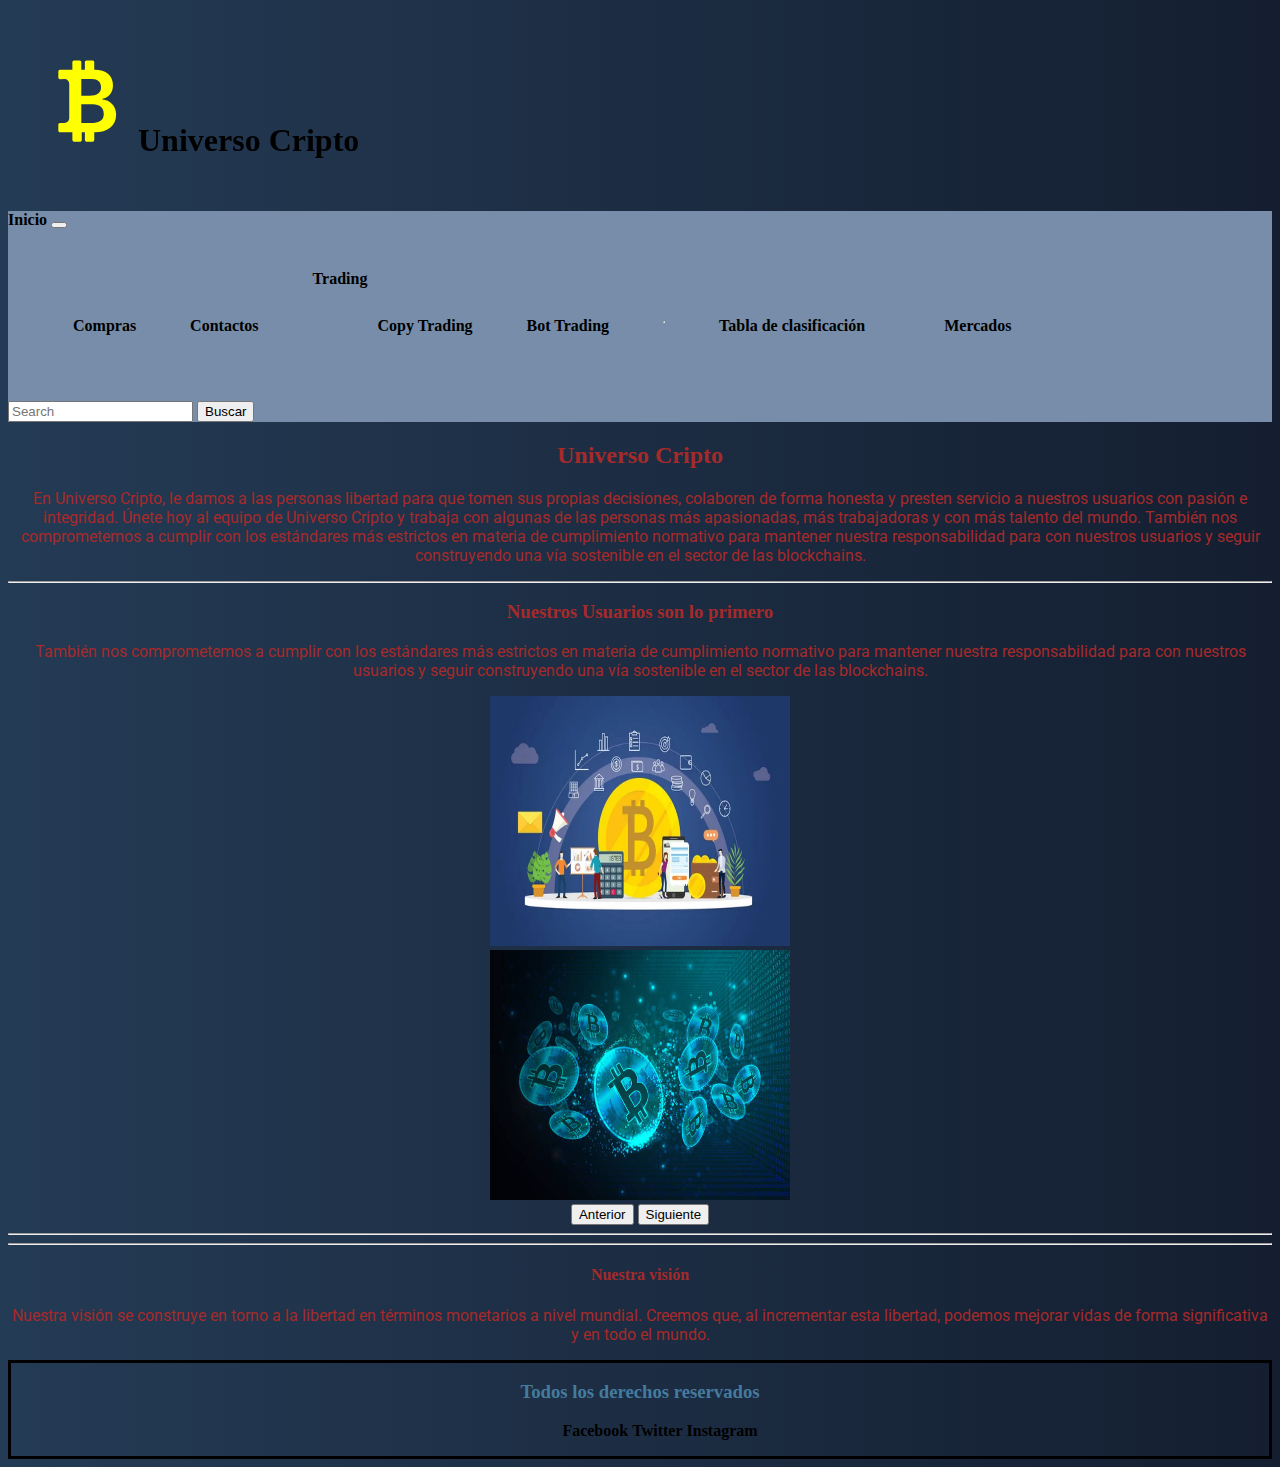
<file: index.html>
<!DOCTYPE html>
<html lang="en">

<head>
  <!-- Metadatos -->
  <meta charset="UTF-8">
  <!-- Metadatos -->
  <meta name="description"
    content="Exchange de criptomonedas, Universo Cripto: operamos el mayor Exchange de Bitcoin y criptomonedas del mundo por volumen.">
  <meta http-equiv="X-UA-Compatible" content="IE=edge">
  <meta name="viewport" content="width=device-width, initial-scale=1.0">
  <!-- titulo -->
  <title>Universo Cripto | universocripto.com</title>
  <!-- Favicom -->
  <link rel="icon" type="image/x-icon" href="/img/eth.png">
  <!-- BootStrap -->
  <link href="https://cdn.jsdelivr.net/npm/bootstrap@5.3.0-alpha1/dist/css/bootstrap.min.css" rel="stylesheet"
    integrity="sha384-GLhlTQ8iRABdZLl6O3oVMWSktQOp6b7In1Zl3/Jr59b6EGGoI1aFkw7cmDA6j6gD" crossorigin="anonymous">
  <!-- AOS -->
  <link href="https://unpkg.com/aos@2.3.1/dist/aos.css" rel="stylesheet">
  <!-- css -->
  <link rel="stylesheet" href="css/estilo.css">
</head>

<body class="cuerpoInicio">
  <header>

    <!-- AOS fade-right -->
    <h1 data-aos="fade-right" class="border border-warning">
      <!-- Icono -->
      <svg xmlns="http://www.w3.org/2000/svg" width="100" height="100" fill="yellow" class="iconoBtc"
        viewBox="0 0 16 16">
        <path
          d="M5.5 13v1.25c0 .138.112.25.25.25h1a.25.25 0 0 0 .25-.25V13h.5v1.25c0 .138.112.25.25.25h1a.25.25 0 0 0 .25-.25V13h.084c1.992 0 3.416-1.033 3.416-2.82 0-1.502-1.007-2.323-2.186-2.44v-.088c.97-.242 1.683-.974 1.683-2.19C11.997 3.93 10.847 3 9.092 3H9V1.75a.25.25 0 0 0-.25-.25h-1a.25.25 0 0 0-.25.25V3h-.573V1.75a.25.25 0 0 0-.25-.25H5.75a.25.25 0 0 0-.25.25V3l-1.998.011a.25.25 0 0 0-.25.25v.989c0 .137.11.25.248.25l.755-.005a.75.75 0 0 1 .745.75v5.505a.75.75 0 0 1-.75.75l-.748.011a.25.25 0 0 0-.25.25v1c0 .138.112.25.25.25L5.5 13zm1.427-8.513h1.719c.906 0 1.438.498 1.438 1.312 0 .871-.575 1.362-1.877 1.362h-1.28V4.487zm0 4.051h1.84c1.137 0 1.756.58 1.756 1.524 0 .953-.626 1.45-2.158 1.45H6.927V8.539z" />
      </svg>Universo Cripto
    </h1>

    <!-- Menú NavBar de navegación-->
    <nav class="navbar navbar-expand-md colorFondo">
      <div class="container-fluid">
        <a class="navbar-brand" href="index.html">Inicio</a>
        <button class="navbar-toggler" type="button" data-bs-toggle="collapse" data-bs-target="#navbarSupportedContent"
          aria-controls="navbarSupportedContent" aria-expanded="false" aria-label="Toggle navigation">
          <span class="navbar-toggler-icon"></span>
        </button>
        <div class="collapse navbar-collapse" id="navbarSupportedContent">
          <ul class="navbar-nav me-auto mb-2 mb-lg-0">
            <li class="nav-item">
              <a class="nav-link active" aria-current="page" href="page/compras.html">Compras</a>
            </li>
            <li class="nav-item">
              <a class="nav-link" href="page/contacto.html">Contactos</a>
            </li>
            <li class="nav-item dropdown">
              <a class="nav-link dropdown-toggle" href="#" role="button" data-bs-toggle="dropdown"
                aria-expanded="false">
                Trading
              </a>
              <ul class="dropdown-menu">
                <li><a class="dropdown-item" href="page/trading.html">Copy Trading</a></li>
                <li><a class="dropdown-item" href="#">Bot Trading</a></li>
                <li>
                  <hr class="dropdown-divider">
                </li>
                <li><a class="dropdown-item" href="#">Tabla de clasificación</a></li>
              </ul>
            </li>
            <li class="nav-item">
              <a class="nav-link" href="page/mercados.html">Mercados</a>
            </li>
          </ul>
          <form class="d-flex" role="search">
            <input class="form-control me-2" type="search" placeholder="Search" aria-label="search">
            <button class="btn btn-outline-success" type="submit">Buscar</button>
          </form>
        </div>
      </div>
    </nav>

  </header>
  <main class="texto">
    <h2>Universo Cripto</h2>
    <p>En Universo Cripto, le damos a las personas libertad para que tomen sus propias decisiones, colaboren de forma
      honesta y presten servicio a nuestros usuarios con pasión e integridad. Únete hoy al equipo de Universo Cripto y
      trabaja con algunas de las personas más apasionadas, más trabajadoras y con más talento del mundo.
      También nos comprometemos a cumplir con los estándares más estrictos en materia de cumplimiento normativo para
      mantener nuestra responsabilidad para con nuestros usuarios y seguir construyendo una vía sostenible en el sector
      de las blockchains.
    </p>
    <hr>
    <h3>Nuestros Usuarios son lo primero</h3>
    <p>También nos comprometemos a cumplir con los estándares más estrictos en materia de cumplimiento normativo para
      mantener nuestra responsabilidad para con nuestros usuarios y seguir construyendo una vía sostenible en el sector
      de las blockchains.</p>
    <!-- carrousel -->
    <div id="carouselExample" class="carousel slide">
      <div class="carousel-inner">
        <div class="carousel-item active">
          <img src="img/imagen cripto index.jpg" class="d-block w-100 h-100" alt="imagen de criptomonedas">
        </div>
        <div class="carousel-item">
          <img src="img/imagen cripto index 2.jpg" class="d-block w-100 h-100" alt="otra imagen de cripto">
        </div>
      </div>
      <button class="carousel-control-prev" type="button" data-bs-target="#carouselExample" data-bs-slide="prev">
        <span class="carousel-control-prev-icon" aria-hidden="true"></span>
        <span class="visually-hidden">Anterior</span>
      </button>
      <button class="carousel-control-next" type="button" data-bs-target="#carouselExample" data-bs-slide="next">
        <span class="carousel-control-next-icon" aria-hidden="true"></span>
        <span class="visually-hidden">Siguiente</span>
      </button>
    </div>
    <hr>
    <hr>
    <h4>Nuestra visión</h4>
    <p>Nuestra visión se construye en torno a la libertad en términos monetarios a nivel mundial. Creemos que, al
      incrementar esta libertad, podemos mejorar vidas de forma significativa y en todo el mundo.</p>
  </main>


  <!-- Footer -->
  <footer class="final">
    <h3>Todos los derechos reservados</h3>
    <ul>
      <li>
        <a href="https://www.facebook.com/" target="_blank">Facebook</a>
        <a href="https://twitter.com/" target="_blank">Twitter</a>
        <a href="https://instagram.com" target="_blank">Instagram</a>
      </li>
    </ul>
  </footer>


  <!-- Bootstrap Script -->
  <script src="https://cdn.jsdelivr.net/npm/bootstrap@5.3.0-alpha1/dist/js/bootstrap.bundle.min.js"
    integrity="sha384-w76AqPfDkMBDXo30jS1Sgez6pr3x5MlQ1ZAGC+nuZB+EYdgRZgiwxhTBTkF7CXvN"
    crossorigin="anonymous"></script>
  <!-- AOS Script -->
  <script src="https://unpkg.com/aos@2.3.1/dist/aos.js"></script>
  <!-- Función para inicializar AOS -->
  <script>
    AOS.init();
  </script>
</body>

</html>
</file>
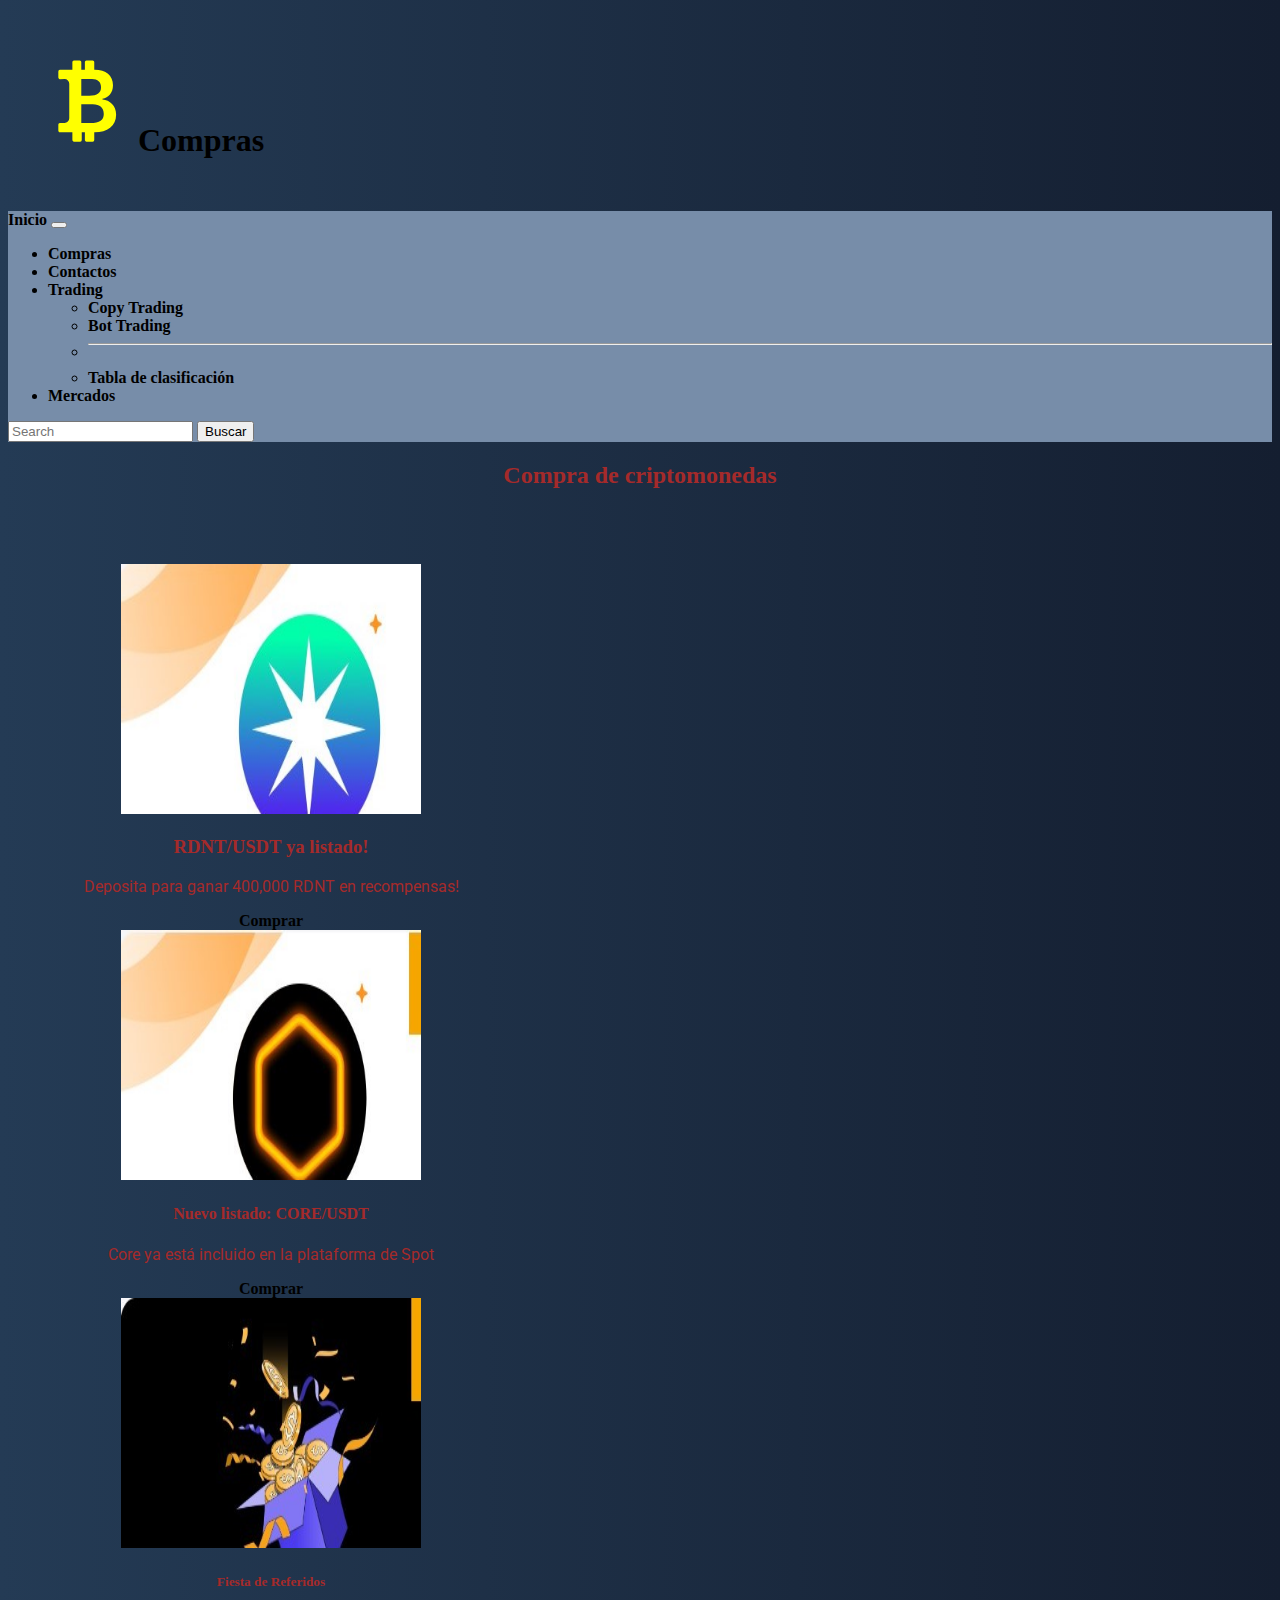
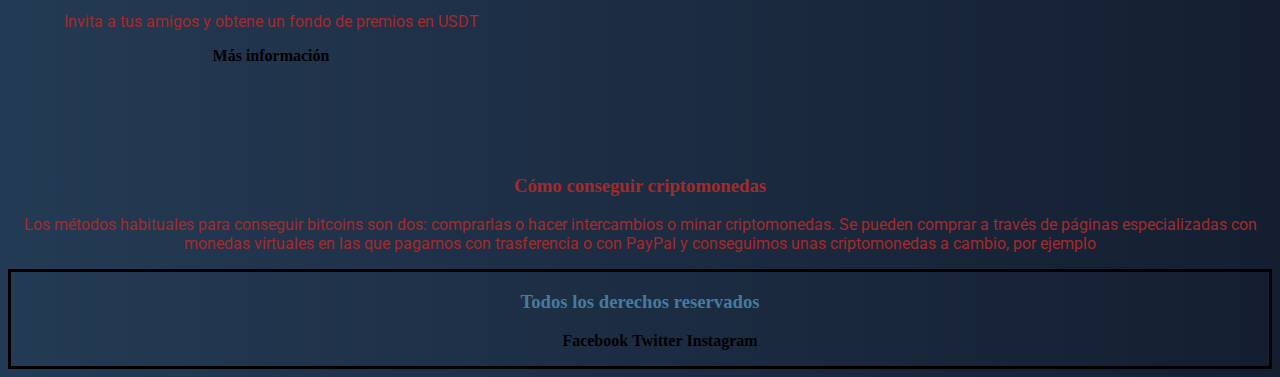
<file: page/compras.html>
<!DOCTYPE html>
<html lang="en">

<head>
    <meta charset="UTF-8">
    <meta http-equiv="X-UA-Compatible" content="IE=edge">
    <meta name="viewport" content="width=device-width, initial-scale=1.0">
    <title>Compras | universocripto.com</title>
    <!-- Favicom -->
    <link rel="icon" type="image/x-icon" href="/img/eth.png">
    <!-- BootStrap -->
    <link href="https://cdn.jsdelivr.net/npm/bootstrap@5.3.0-alpha1/dist/css/bootstrap.min.css" rel="stylesheet"
        integrity="sha384-GLhlTQ8iRABdZLl6O3oVMWSktQOp6b7In1Zl3/Jr59b6EGGoI1aFkw7cmDA6j6gD" crossorigin="anonymous">
    <!-- css -->
    <link rel="stylesheet" href="../css/estilo.css">
</head>

<body class="cuerpoInicio">

    <header>
        <!-- Icono -->
        <h1>
            <svg xmlns="http://www.w3.org/2000/svg" width="100" height="100" fill="yellow" class="iconoBtc"
                viewBox="0 0 16 16">
                <path
                    d="M5.5 13v1.25c0 .138.112.25.25.25h1a.25.25 0 0 0 .25-.25V13h.5v1.25c0 .138.112.25.25.25h1a.25.25 0 0 0 .25-.25V13h.084c1.992 0 3.416-1.033 3.416-2.82 0-1.502-1.007-2.323-2.186-2.44v-.088c.97-.242 1.683-.974 1.683-2.19C11.997 3.93 10.847 3 9.092 3H9V1.75a.25.25 0 0 0-.25-.25h-1a.25.25 0 0 0-.25.25V3h-.573V1.75a.25.25 0 0 0-.25-.25H5.75a.25.25 0 0 0-.25.25V3l-1.998.011a.25.25 0 0 0-.25.25v.989c0 .137.11.25.248.25l.755-.005a.75.75 0 0 1 .745.75v5.505a.75.75 0 0 1-.75.75l-.748.011a.25.25 0 0 0-.25.25v1c0 .138.112.25.25.25L5.5 13zm1.427-8.513h1.719c.906 0 1.438.498 1.438 1.312 0 .871-.575 1.362-1.877 1.362h-1.28V4.487zm0 4.051h1.84c1.137 0 1.756.58 1.756 1.524 0 .953-.626 1.45-2.158 1.45H6.927V8.539z" />
            </svg>Compras
        </h1>
    </header>

    <!-- Menú NavBar de navegación-->
    <nav class="navbar navbar-expand-lg colorFondo">
        <div class="container-fluid">
            <a class="navbar-brand" href="../index.html">Inicio</a>
            <button class="navbar-toggler" type="button" data-bs-toggle="collapse"
                data-bs-target="#navbarSupportedContent" aria-controls="navbarSupportedContent" aria-expanded="false"
                aria-label="Toggle navigation">
                <span class="navbar-toggler-icon"></span>
            </button>
            <div class="collapse navbar-collapse" id="navbarSupportedContent">
                <ul class="navbar-nav me-auto mb-2 mb-lg-0">
                    <li class="nav-item">
                        <a class="nav-link active" aria-current="page" href="compras.html">Compras</a>
                    </li>
                    <li class="nav-item">
                        <a class="nav-link" href="contacto.html">Contactos</a>
                    </li>
                    <li class="nav-item dropdown">
                        <a class="nav-link dropdown-toggle" href="#" role="button" data-bs-toggle="dropdown"
                            aria-expanded="false">
                            Trading
                        </a>
                        <ul class="dropdown-menu">
                            <li><a class="dropdown-item" href="trading.html">Copy Trading</a></li>
                            <li><a class="dropdown-item" href="#">Bot Trading</a></li>
                            <li>
                                <hr class="dropdown-divider">
                            </li>
                            <li><a class="dropdown-item" href="#">Tabla de clasificación</a></li>
                        </ul>
                    </li>
                    <li class="nav-item">
                        <a class="nav-link" href="mercados.html">Mercados</a>
                    </li>
                </ul>
                <form class="d-flex" role="search">
                    <input class="form-control me-2" type="search" placeholder="Search" aria-label="search">
                    <button class="btn btn-outline-success" type="submit">Buscar</button>
                </form>
            </div>
        </div>
    </nav>

    <main class="texto">
        <h2>Compra de criptomonedas</h2>
        <!-- Cards -->
        <div class="conteiner text-center cardsOrden">
            <div class="row">

                <div class="card col-12 col-md-4 " style="width: 26rem;">
                    <img src="../img/criptomonedaRDNT.jpg" class="card-img-top" alt="criptomonedaRDNT">
                    <div class="card-body">
                        <h3 class="card-title">RDNT/USDT ya listado!</h3>
                        <p class="card-text">Deposita para ganar 400,000 RDNT en recompensas!</p>
                        <a href="#" class="btn btn-primary">Comprar</a>
                    </div>
                </div>

                <div class="card col-12 col-md-4 " style="width: 26rem;">
                    <img src="../img/criptomonedaCore.jpg" class="card-img-top" alt="criptomonedaCore">
                    <div class="card-body">
                        <h4 class="card-title">Nuevo listado: CORE/USDT</h4>
                        <p class="card-text">Core ya está incluido en la plataforma de Spot</p>
                        <a href="#" class="btn btn-primary">Comprar</a>
                    </div>
                </div>

                <div class="card col-12 col-md-4 " style="width: 26rem;">
                    <img src="../img/Imagen de referidos.jpg" class="card-img-top" alt="imagendeReferidos">
                    <div class="card-body">
                        <h5 class="card-title">Fiesta de Referidos</h5>
                        <p class="card-text">Invita a tus amigos y obtene un fondo de premios en USDT</p>
                        <a href="#" class="btn btn-primary">Más información</a>
                    </div>
                </div>
            </div>

        </div>
        <br>
        <br>
        <h3>Cómo conseguir criptomonedas</h3>
        <p>Los métodos habituales para conseguir bitcoins son dos: comprarlas o hacer intercambios o minar
            criptomonedas. Se pueden comprar a través de páginas especializadas con monedas virtuales en las que pagamos
            con trasferencia o con PayPal y conseguimos unas criptomonedas a cambio, por ejemplo</p>
    </main>

    <!-- Footer -->
    <footer class="final">
        <h3>Todos los derechos reservados</h3>
        <ul>
            <li>
                <a href="https://www.facebook.com/" target="_blank">Facebook</a>
                <a href="https://twitter.com/" target="_blank">Twitter</a>
                <a href="https://instagram.com" target="_blank">Instagram</a>
            </li>
        </ul>
    </footer>

    <!-- Bootstrap Script -->
    <script src="https://cdn.jsdelivr.net/npm/bootstrap@5.3.0-alpha1/dist/js/bootstrap.bundle.min.js"
        integrity="sha384-w76AqPfDkMBDXo30jS1Sgez6pr3x5MlQ1ZAGC+nuZB+EYdgRZgiwxhTBTkF7CXvN"
        crossorigin="anonymous"></script>
</body>

</html>
</file>
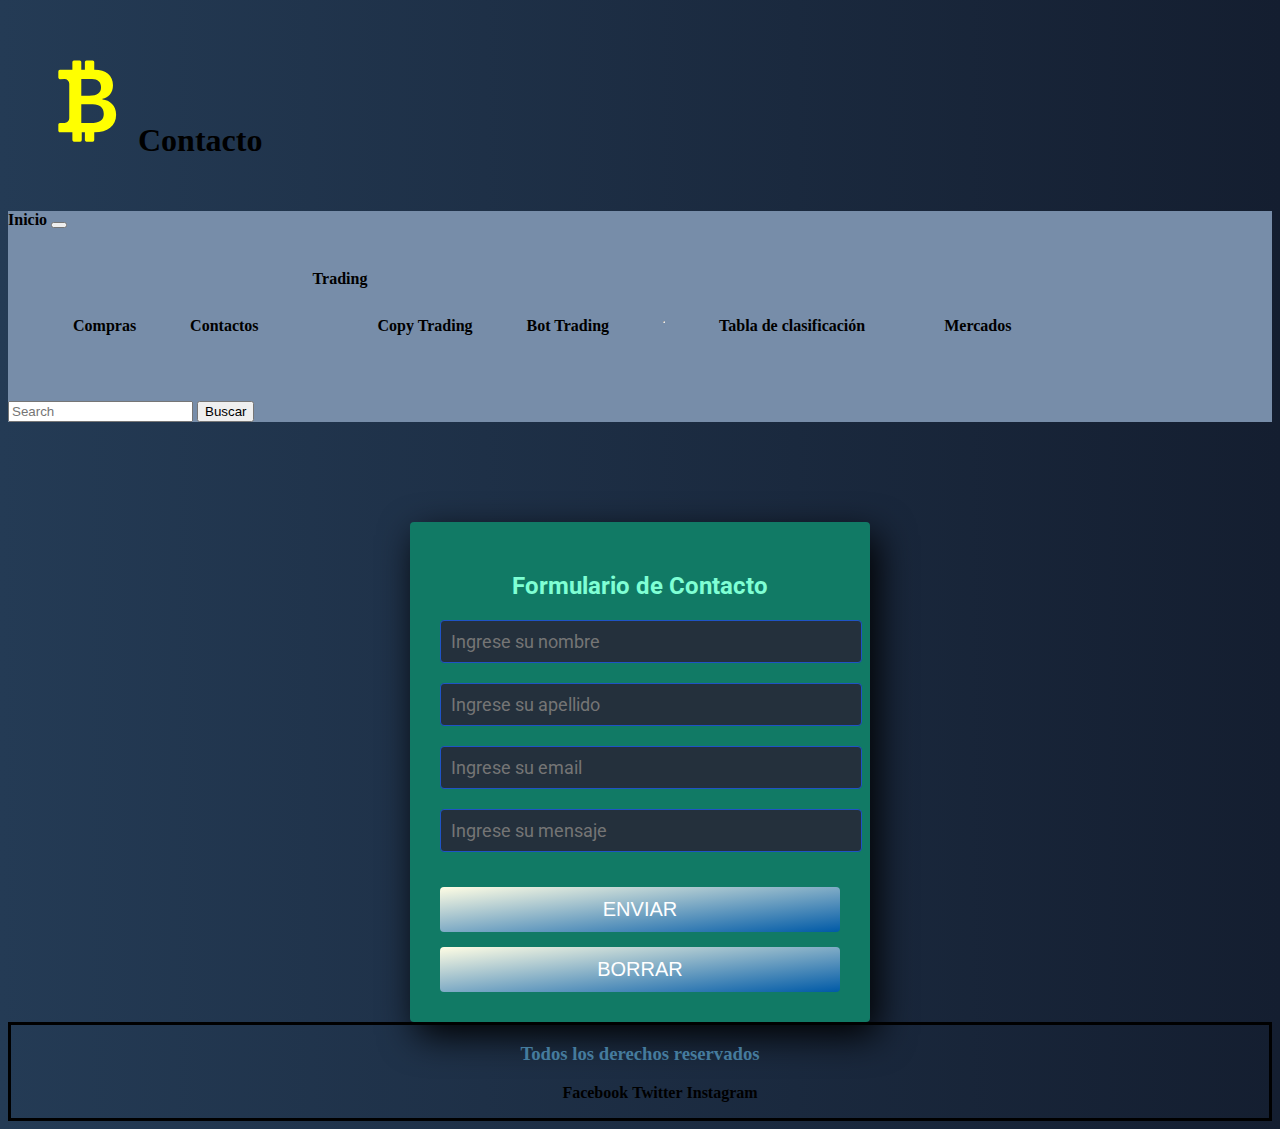
<file: page/contacto.html>
<!DOCTYPE html>
<html lang="en">

<head>
    <meta charset="UTF-8">
    <meta http-equiv="X-UA-Compatible" content="IE=edge">
    <meta name="viewport" content="width=device-width, initial-scale=1.0">
    <title>Contacto | universocripto.com</title>
    <!-- Favicom -->
    <link rel="icon" type="image/x-icon" href="/img/eth.png">
    <!-- BootStrap -->
    <link href="https://cdn.jsdelivr.net/npm/bootstrap@5.3.0-alpha1/dist/css/bootstrap.min.css" rel="stylesheet"
        integrity="sha384-GLhlTQ8iRABdZLl6O3oVMWSktQOp6b7In1Zl3/Jr59b6EGGoI1aFkw7cmDA6j6gD" crossorigin="anonymous">
    <!-- css -->
    <link rel="stylesheet" href="../css/estilo.css">
</head>

<body class="cuerpoInicio">
    <header>
        <h1><!-- Icono -->
            <svg xmlns="http://www.w3.org/2000/svg" width="100" height="100" fill="yellow" class="iconoBtc"
                viewBox="0 0 16 16">
                <path
                    d="M5.5 13v1.25c0 .138.112.25.25.25h1a.25.25 0 0 0 .25-.25V13h.5v1.25c0 .138.112.25.25.25h1a.25.25 0 0 0 .25-.25V13h.084c1.992 0 3.416-1.033 3.416-2.82 0-1.502-1.007-2.323-2.186-2.44v-.088c.97-.242 1.683-.974 1.683-2.19C11.997 3.93 10.847 3 9.092 3H9V1.75a.25.25 0 0 0-.25-.25h-1a.25.25 0 0 0-.25.25V3h-.573V1.75a.25.25 0 0 0-.25-.25H5.75a.25.25 0 0 0-.25.25V3l-1.998.011a.25.25 0 0 0-.25.25v.989c0 .137.11.25.248.25l.755-.005a.75.75 0 0 1 .745.75v5.505a.75.75 0 0 1-.75.75l-.748.011a.25.25 0 0 0-.25.25v1c0 .138.112.25.25.25L5.5 13zm1.427-8.513h1.719c.906 0 1.438.498 1.438 1.312 0 .871-.575 1.362-1.877 1.362h-1.28V4.487zm0 4.051h1.84c1.137 0 1.756.58 1.756 1.524 0 .953-.626 1.45-2.158 1.45H6.927V8.539z" />
            </svg>Contacto
        </h1>
        <!-- Menú NavBar de navegación-->
        <nav class="navbar navbar-expand-lg colorFondo">
            <div class="container-fluid">
                <a class="navbar-brand" href="../index.html">Inicio</a>
                <button class="navbar-toggler" type="button" data-bs-toggle="collapse"
                    data-bs-target="#navbarSupportedContent" aria-controls="navbarSupportedContent"
                    aria-expanded="false" aria-label="Toggle navigation">
                    <span class="navbar-toggler-icon"></span>
                </button>
                <div class="collapse navbar-collapse" id="navbarSupportedContent">
                    <ul class="navbar-nav me-auto mb-2 mb-lg-0">
                        <li class="nav-item">
                            <a class="nav-link active" aria-current="page" href="compras.html">Compras</a>
                        </li>
                        <li class="nav-item">
                            <a class="nav-link" href="contacto.html">Contactos</a>
                        </li>
                        <li class="nav-item dropdown">
                            <a class="nav-link dropdown-toggle" href="#" role="button" data-bs-toggle="dropdown"
                                aria-expanded="false">
                                Trading
                            </a>
                            <ul class="dropdown-menu">
                                <li><a class="dropdown-item" href="trading.html">Copy Trading</a></li>
                                <li><a class="dropdown-item" href="#">Bot Trading</a></li>
                                <li>
                                    <hr class="dropdown-divider">
                                </li>
                                <li><a class="dropdown-item" href="#">Tabla de clasificación</a></li>
                            </ul>
                        </li>
                        <li class="nav-item">
                            <a class="nav-link" href="mercados.html">Mercados</a>
                        </li>
                    </ul>
                    <form class="d-flex" role="search">
                        <input class="form-control me-2" type="search" placeholder="Search" aria-label="search">
                        <button class="btn btn-outline-success" type="submit">Buscar</button>
                    </form>
                </div>
            </div>
        </nav>
    </header>
    <main class="texto">
        <div class="contenedor animate_bounceIn">
            <h2 class="colorFormulario">Formulario de Contacto</h2>
            <input type="text" class="control" name="nombre" id="nombre" placeholder="Ingrese su nombre">
            <input type="text" class="control" name="apellido" id="apellido" placeholder="Ingrese su apellido">
            <input type="email" class="control" name="email" id="email" placeholder="Ingrese su email">
            <input type="text" class="control" name="mensaje" id="mensaje" placeholder="Ingrese su mensaje">
            <button class="boton">Enviar</button>
            <button class="boton">BOrrar</button>
        </div>

    </main>
    <!-- Footer -->
    <footer class="final">
        <h3>Todos los derechos reservados</h3>
        <ul>
            <li>
                <a href="https://www.facebook.com/" target="_blank">Facebook</a>
                <a href="https://twitter.com/" target="_blank">Twitter</a>
                <a href="https://instagram.com" target="_blank">Instagram</a>
            </li>
        </ul>
    </footer>

    <!-- Bootstrap Script -->
    <script src="https://cdn.jsdelivr.net/npm/bootstrap@5.3.0-alpha1/dist/js/bootstrap.bundle.min.js"
        integrity="sha384-w76AqPfDkMBDXo30jS1Sgez6pr3x5MlQ1ZAGC+nuZB+EYdgRZgiwxhTBTkF7CXvN"
        crossorigin="anonymous"></script>
</body>

</html>
</file>
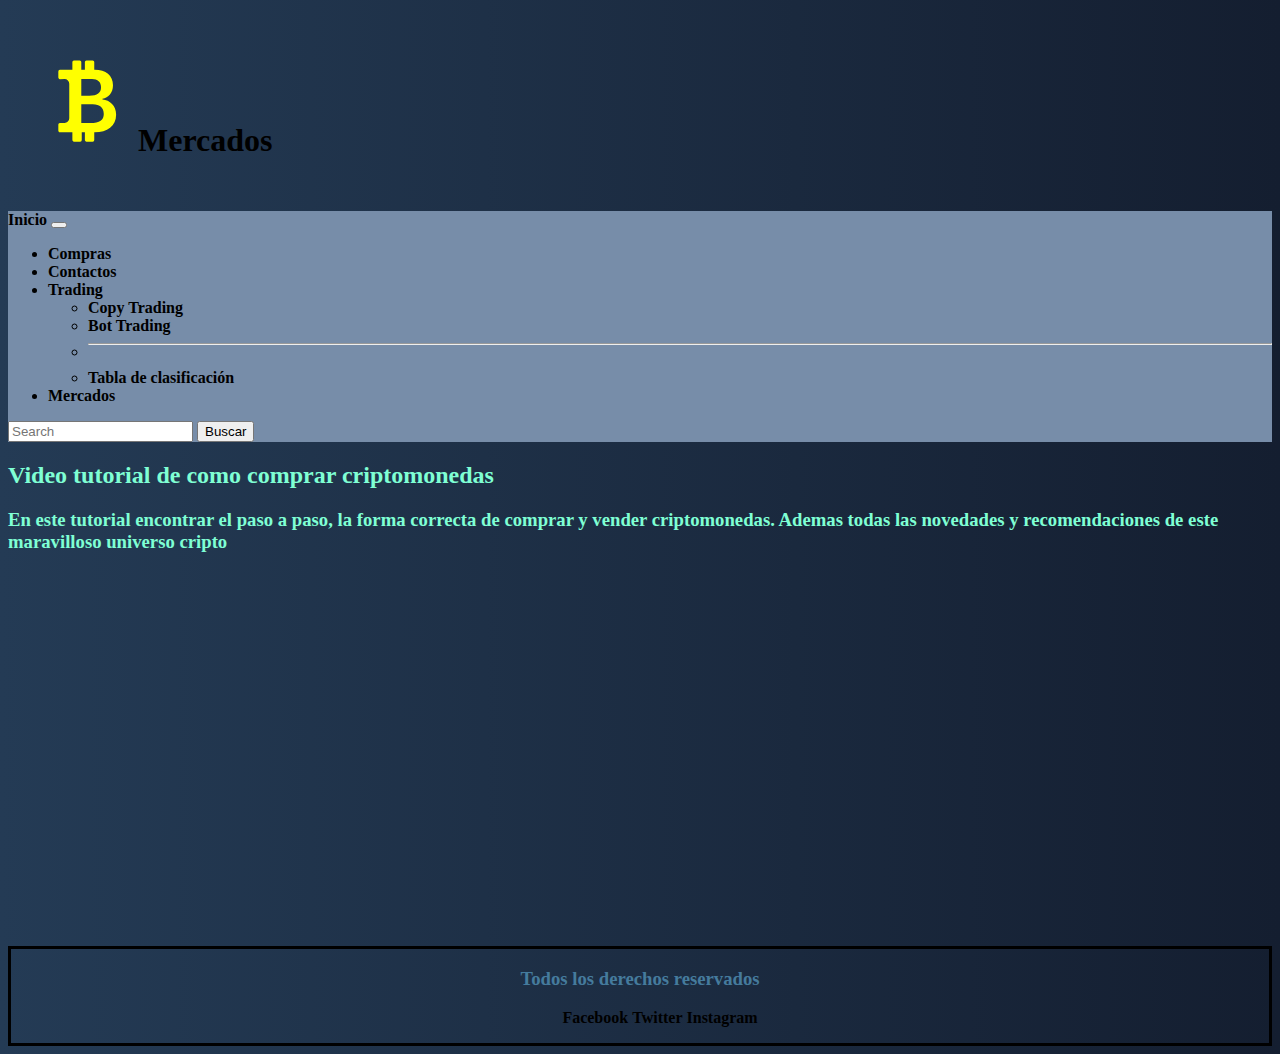
<file: page/mercados.html>
<!DOCTYPE html>
<html lang="en">

<head>
    <meta charset="UTF-8">
    <meta http-equiv="X-UA-Compatible" content="IE=edge">
    <meta name="viewport" content="width=device-width, initial-scale=1.0">
    <title>Mercados | universocripto.com</title>
    <!-- Favicom -->
    <link rel="icon" type="image/x-icon" href="/img/eth.png">
    <!-- BootStrap -->
    <link href="https://cdn.jsdelivr.net/npm/bootstrap@5.3.0-alpha1/dist/css/bootstrap.min.css" rel="stylesheet"
        integrity="sha384-GLhlTQ8iRABdZLl6O3oVMWSktQOp6b7In1Zl3/Jr59b6EGGoI1aFkw7cmDA6j6gD" crossorigin="anonymous">
    <!-- css -->
    <link rel="stylesheet" href="../css/estilo.css">
</head>

<body class="cuerpoInicio">

    <header>
        <h1><!-- Icono -->
            <svg xmlns="http://www.w3.org/2000/svg" width="100" height="100" fill="yellow" class="iconoBtc"
                viewBox="0 0 16 16">
                <path
                    d="M5.5 13v1.25c0 .138.112.25.25.25h1a.25.25 0 0 0 .25-.25V13h.5v1.25c0 .138.112.25.25.25h1a.25.25 0 0 0 .25-.25V13h.084c1.992 0 3.416-1.033 3.416-2.82 0-1.502-1.007-2.323-2.186-2.44v-.088c.97-.242 1.683-.974 1.683-2.19C11.997 3.93 10.847 3 9.092 3H9V1.75a.25.25 0 0 0-.25-.25h-1a.25.25 0 0 0-.25.25V3h-.573V1.75a.25.25 0 0 0-.25-.25H5.75a.25.25 0 0 0-.25.25V3l-1.998.011a.25.25 0 0 0-.25.25v.989c0 .137.11.25.248.25l.755-.005a.75.75 0 0 1 .745.75v5.505a.75.75 0 0 1-.75.75l-.748.011a.25.25 0 0 0-.25.25v1c0 .138.112.25.25.25L5.5 13zm1.427-8.513h1.719c.906 0 1.438.498 1.438 1.312 0 .871-.575 1.362-1.877 1.362h-1.28V4.487zm0 4.051h1.84c1.137 0 1.756.58 1.756 1.524 0 .953-.626 1.45-2.158 1.45H6.927V8.539z" />
            </svg>Mercados
        </h1>
    </header>

    <!-- Menú NavBar de navegación-->
    <nav class="navbar navbar-expand-lg colorFondo">
        <div class="container-fluid">
            <a class="navbar-brand" href="../index.html">Inicio</a>
            <button class="navbar-toggler" type="button" data-bs-toggle="collapse"
                data-bs-target="#navbarSupportedContent" aria-controls="navbarSupportedContent" aria-expanded="false"
                aria-label="Toggle navigation">
                <span class="navbar-toggler-icon"></span>
            </button>
            <div class="collapse navbar-collapse" id="navbarSupportedContent">
                <ul class="navbar-nav me-auto mb-2 mb-lg-0">
                    <li class="nav-item">
                        <a class="nav-link active" aria-current="page" href="compras.html">Compras</a>
                    </li>
                    <li class="nav-item">
                        <a class="nav-link" href="contacto.html">Contactos</a>
                    </li>
                    <li class="nav-item dropdown">
                        <a class="nav-link dropdown-toggle" href="#" role="button" data-bs-toggle="dropdown"
                            aria-expanded="false">
                            Trading
                        </a>
                        <ul class="dropdown-menu">
                            <li><a class="dropdown-item" href="trading.html">Copy Trading</a></li>
                            <li><a class="dropdown-item" href="#">Bot Trading</a></li>
                            <li>
                                <hr class="dropdown-divider">
                            </li>
                            <li><a class="dropdown-item" href="#">Tabla de clasificación</a></li>
                        </ul>
                    </li>
                    <li class="nav-item">
                        <a class="nav-link" href="mercados.html">Mercados</a>
                    </li>
                </ul>
                <form class="d-flex" role="search">
                    <input class="form-control me-2" type="search" placeholder="Search" aria-label="search">
                    <button class="btn btn-outline-success" type="submit">Buscar</button>
                </form>
            </div>
        </div>
    </nav>

    <main>
        <h2 class="colorTitulo">Video tutorial de como comprar criptomonedas</h2>
        <h3 class="colorTitulo">En este tutorial encontrar el paso a paso, la forma correcta de comprar y vender
            criptomonedas.
            Ademas todas las novedades y recomendaciones de este maravilloso universo cripto
        </h3>
        <br>
        <br>
        <!-- GRID -->
        <div class="containter-fluid videoYoutube">
            <div class="videos">
                <div>
                    <iframe height="315" src="https://www.youtube.com/embed/vLUYKZNk4F0" title="YouTube video player"
                        frameborder="0"
                        allow="accelerometer; autoplay; clipboard-write; encrypted-media; gyroscope; picture-in-picture; web-share"
                        allowfullscreen></iframe>
                </div>
                <div>
                    <iframe height="315" src="https://www.youtube.com/embed/5l4E55rVtHo" title="YouTube video player"
                        frameborder="0"
                        allow="accelerometer; autoplay; clipboard-write; encrypted-media; gyroscope; picture-in-picture; web-share"
                        allowfullscreen></iframe>
                </div>
            </div>
        </div>
    </main>

    <!-- Footer -->
    <footer class="final">
        <h3>Todos los derechos reservados</h3>
        <ul>
            <li>
                <a href="https://www.facebook.com/" target="_blank">Facebook</a>
                <a href="https://twitter.com/" target="_blank">Twitter</a>
                <a href="https://instagram.com" target="_blank">Instagram</a>
            </li>
        </ul>
    </footer>

    <!-- Bootstrap Script -->
    <script src="https://cdn.jsdelivr.net/npm/bootstrap@5.3.0-alpha1/dist/js/bootstrap.bundle.min.js"
        integrity="sha384-w76AqPfDkMBDXo30jS1Sgez6pr3x5MlQ1ZAGC+nuZB+EYdgRZgiwxhTBTkF7CXvN"
        crossorigin="anonymous"></script>
</body>

</html>
</file>
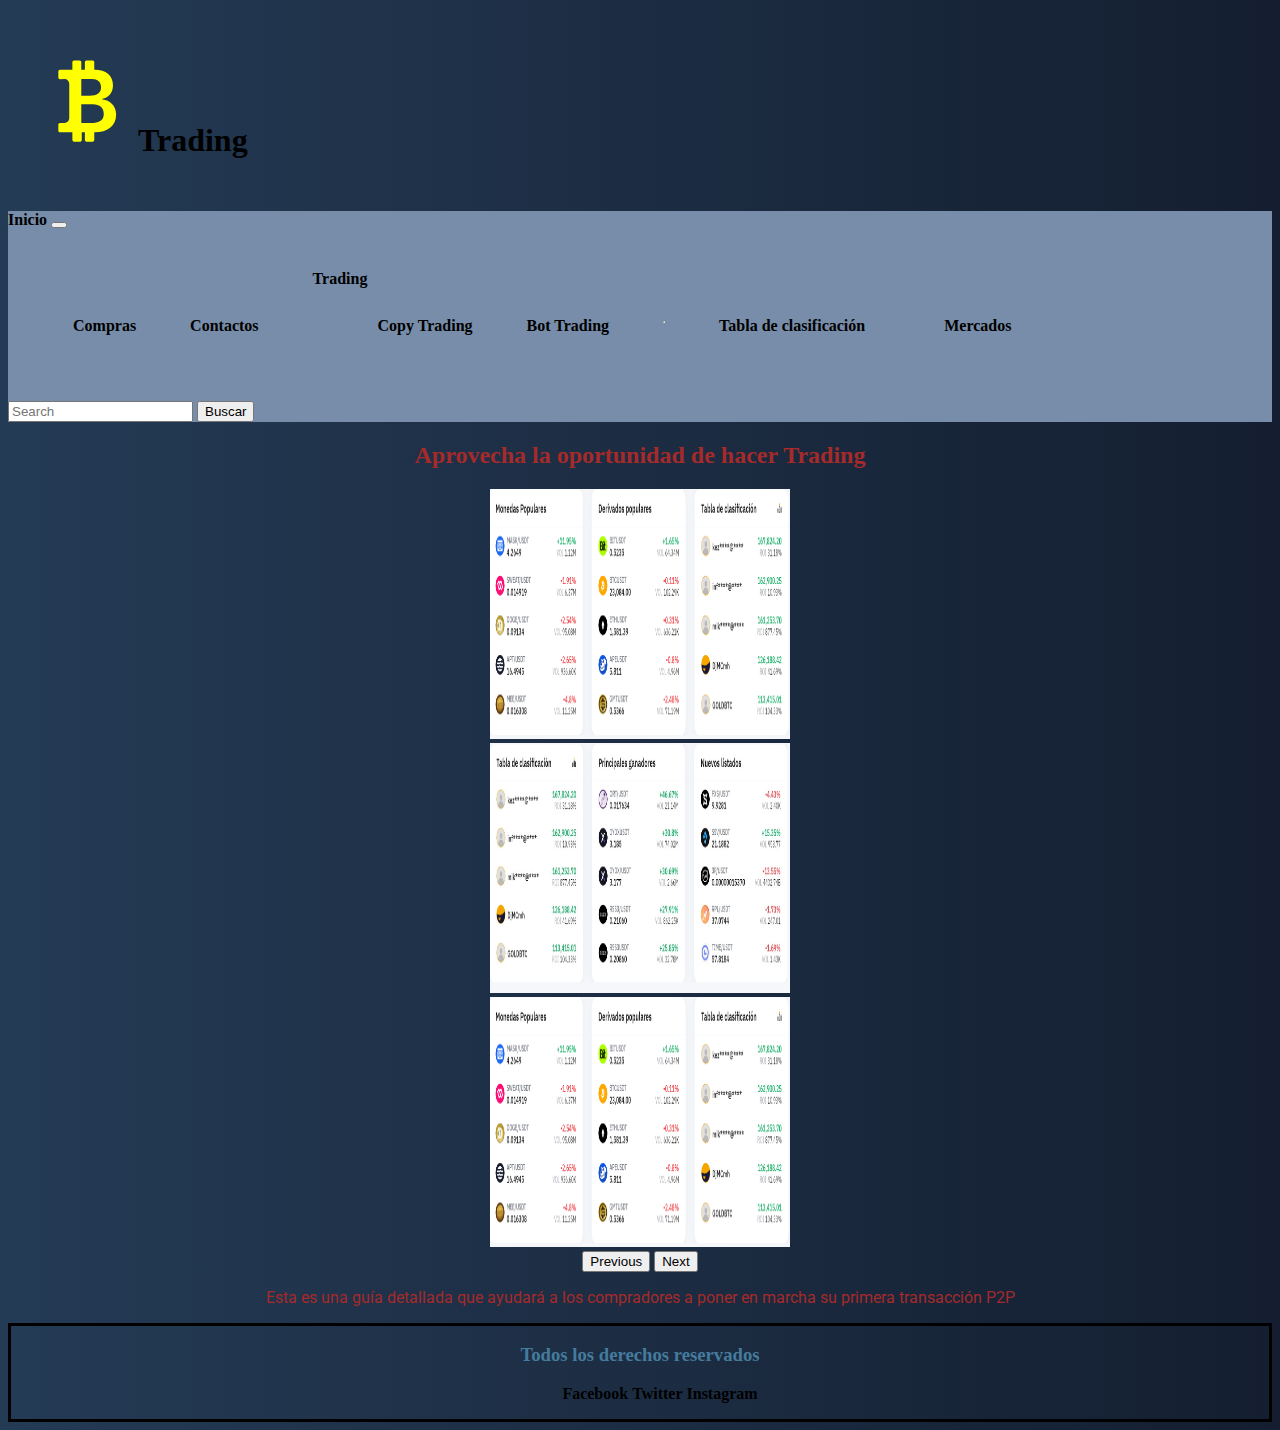
<file: page/trading.html>
<!DOCTYPE html>
<html lang="en">

<head>
  <meta charset="UTF-8">
  <meta http-equiv="X-UA-Compatible" content="IE=edge">
  <meta name="viewport" content="width=device-width, initial-scale=1.0">
  <title>Trading | universocripto.com</title>
  <!-- Favicom -->
  <link rel="icon" type="image/x-icon" href="/img/eth.png">
  <!-- bootstrap -->
  <link href="https://cdn.jsdelivr.net/npm/bootstrap@5.3.0-alpha1/dist/css/bootstrap.min.css" rel="stylesheet"
    integrity="sha384-GLhlTQ8iRABdZLl6O3oVMWSktQOp6b7In1Zl3/Jr59b6EGGoI1aFkw7cmDA6j6gD" crossorigin="anonymous">
  <!-- css -->
  <link rel="stylesheet" href="../css/estilo.css">
</head>

<body class="cuerpoInicio">
  <header>
    <h1><!-- Icono -->
      <svg xmlns="http://www.w3.org/2000/svg" width="100" height="100" fill="yellow" class="iconoBtc"
        viewBox="0 0 16 16">
        <path
          d="M5.5 13v1.25c0 .138.112.25.25.25h1a.25.25 0 0 0 .25-.25V13h.5v1.25c0 .138.112.25.25.25h1a.25.25 0 0 0 .25-.25V13h.084c1.992 0 3.416-1.033 3.416-2.82 0-1.502-1.007-2.323-2.186-2.44v-.088c.97-.242 1.683-.974 1.683-2.19C11.997 3.93 10.847 3 9.092 3H9V1.75a.25.25 0 0 0-.25-.25h-1a.25.25 0 0 0-.25.25V3h-.573V1.75a.25.25 0 0 0-.25-.25H5.75a.25.25 0 0 0-.25.25V3l-1.998.011a.25.25 0 0 0-.25.25v.989c0 .137.11.25.248.25l.755-.005a.75.75 0 0 1 .745.75v5.505a.75.75 0 0 1-.75.75l-.748.011a.25.25 0 0 0-.25.25v1c0 .138.112.25.25.25L5.5 13zm1.427-8.513h1.719c.906 0 1.438.498 1.438 1.312 0 .871-.575 1.362-1.877 1.362h-1.28V4.487zm0 4.051h1.84c1.137 0 1.756.58 1.756 1.524 0 .953-.626 1.45-2.158 1.45H6.927V8.539z" />
      </svg>Trading
    </h1>
    <!-- Menú NavBar de navegación-->
    <nav class="navbar navbar-expand-lg colorFondo">
      <div class="container-fluid">
        <a class="navbar-brand" href="../index.html">Inicio</a>
        <button class="navbar-toggler" type="button" data-bs-toggle="collapse" data-bs-target="#navbarSupportedContent"
          aria-controls="navbarSupportedContent" aria-expanded="false" aria-label="Toggle navigation">
          <span class="navbar-toggler-icon"></span>
        </button>
        <div class="collapse navbar-collapse" id="navbarSupportedContent">
          <ul class="navbar-nav me-auto mb-2 mb-lg-0">
            <li class="nav-item">
              <a class="nav-link active" aria-current="page" href="compras.html">Compras</a>
            </li>
            <li class="nav-item">
              <a class="nav-link" href="contacto.html">Contactos</a>
            </li>
            <li class="nav-item dropdown">
              <a class="nav-link dropdown-toggle" href="#" role="button" data-bs-toggle="dropdown"
                aria-expanded="false">
                Trading
              </a>
              <ul class="dropdown-menu">
                <li><a class="dropdown-item" href="trading.html">Copy Trading</a></li>
                <li><a class="dropdown-item" href="#">Bot Trading</a></li>
                <li>
                  <hr class="dropdown-divider">
                </li>
                <li><a class="dropdown-item" href="#">Tabla de clasificación</a></li>
              </ul>
            </li>
            <li class="nav-item">
              <a class="nav-link" href="mercados.html">Mercados</a>
            </li>
          </ul>
          <form class="d-flex" role="search">
            <input class="form-control me-2" type="search" placeholder="Search" aria-label="search">
            <button class="btn btn-outline-success" type="submit">Buscar</button>
          </form>
        </div>
      </div>
    </nav>
  </header>
  <main class="texto">
    <h2>Aprovecha la oportunidad de hacer Trading</h2>

    <!-- Carousel -->

    <div id="carouselExample" class="carousel slide">
      <div class="carousel-inner">
        <div class="carousel-item active">
          <img src="../img/imagen de trading.png" class="d-block w-100" alt="imagen de trading">
        </div>
        <div class="carousel-item">
          <img src="../img/imagen de trading 2.jpg" class="d-block w-100" alt="imagen de trading 2">
        </div>
        <div class="carousel-item">
          <img src="../img/imagen de trading.png" class="d-block w-100" alt="otra imagen de trading">
        </div>
      </div>
      <button class="carousel-control-prev" type="button" data-bs-target="#carouselExample" data-bs-slide="prev">
        <span class="carousel-control-prev-icon" aria-hidden="true"></span>
        <span class="visually-hidden">Previous</span>
      </button>
      <button class="carousel-control-next" type="button" data-bs-target="#carouselExample" data-bs-slide="next">
        <span class="carousel-control-next-icon" aria-hidden="true"></span>
        <span class="visually-hidden">Next</span>
      </button>
    </div>

    <p>Esta es una guía detallada que ayudará a los compradores a poner en marcha su primera transacción P2P</p>
  </main>
  <!-- Footer -->
  <footer class="final">
    <h3>Todos los derechos reservados</h3>
    <ul>
      <li>
        <a href="https://www.facebook.com/" target="_blank">Facebook</a>
        <a href="https://twitter.com/" target="_blank">Twitter</a>
        <a href="https://instagram.com" target="_blank">Instagram</a>
      </li>
    </ul>
  </footer>

  <!-- Bootstrap Script -->
  <script src="https://cdn.jsdelivr.net/npm/bootstrap@5.3.0-alpha1/dist/js/bootstrap.bundle.min.js"
    integrity="sha384-w76AqPfDkMBDXo30jS1Sgez6pr3x5MlQ1ZAGC+nuZB+EYdgRZgiwxhTBTkF7CXvN"
    crossorigin="anonymous"></script>

</body>

</html>
</file>
<file: css/estilo.css>
@import url("https://fonts.googleapis.com/css2?family=Roboto:wght@100&display=swap");
body {
  background-color: aliceblue;
}

p {
  font-family: "Roboto", sans-serif;
}

/*Gradientes*/
.cuerpoInicio {
  background: linear-gradient(to left, #141E30, #243B55);
}

/*header*/
/*main*/
/*formulario*/
/*navbar*/
/*Header*/
h1 {
  color: black;
  padding: 30px;
}

header ul li {
  display: inline-block;
  margin: 25px;
}

a {
  color: black;
  text-decoration: none;
  font-weight: bold;
}

/*MAIN*/
.texto {
  color: brown;
  text-align: center;
}

/*MAIN Mercados*/
.colorTitulo {
  color: aquamarine;
}

/*MAIN Formulario*/
.colorFormulario {
  color: aquamarine;
}

/*FOOTER*/
.final {
  border: 3px solid black;
  color: #457b9d;
  text-align: center;
}

footer ul li {
  list-style-type: none;
}

img {
  width: 300px;
  height: 250px;
}

/*formulario */
body {
  background-color: #5DADE2;
}

.contenedor {
  background-color: #117A65;
  width: 400px;
  padding: 30px;
  margin: auto;
  margin-top: 100px;
  border-radius: 4px;
  font-family: "Roboto", sans-serif;
  color: #457b9d;
  box-shadow: 7px 13px 37px #000;
}
.contenedor h1 {
  font-size: 24px;
  margin-top: 15px;
  margin-bottom: 10px;
  text-align: center;
  text-transform: uppercase;
}

.control {
  width: 100%;
  background-color: #24303c;
  padding: 10px;
  border-radius: 4px;
  margin-bottom: 20px;
  border: 1px solid #1f53c5;
  font-family: "Roboto", sans-serif;
  font-size: 18px;
}
.control:focus {
  height: 60px;
}

.boton {
  width: 100%;
  height: 45px;
  margin-top: 15px;
  border-radius: 4px;
  border: none;
  color: white;
  text-transform: uppercase;
  background: linear-gradient(to left top, #005aa7, #fffde4);
  font-size: 20px;
}
.boton:hover {
  cursor: pointer;
  transform: translateY(-3px);
  transition: all cubic-bezier(0.215, 0.61, 0.355, 1) 0.5s;
}
.boton:active {
  transform: translateY(3px);
}

/*Navbar */
/* Responsivo */
.colorFondo {
  background-color: #778da9;
}

@media screen and (max-width: 360px) {
  .iconoBtc {
    display: none;
  }
}
/*youtube*/
.videos {
  display: grid;
  grid-template-columns: repeat(2, 1fr);
  column-gap: 10px;
  width: 100vw;
  padding: 10px;
}

@media screen and (max-width: 600px) {
  .videos {
    grid-template-columns: 1fr;
    width: 100vw;
    padding: 10px;
  }
}
iframe {
  width: 100%;
}

.cardsOrden {
  display: flex;
  padding: 55px;
}

/*# sourceMappingURL=estilo.css.map */
</file>
